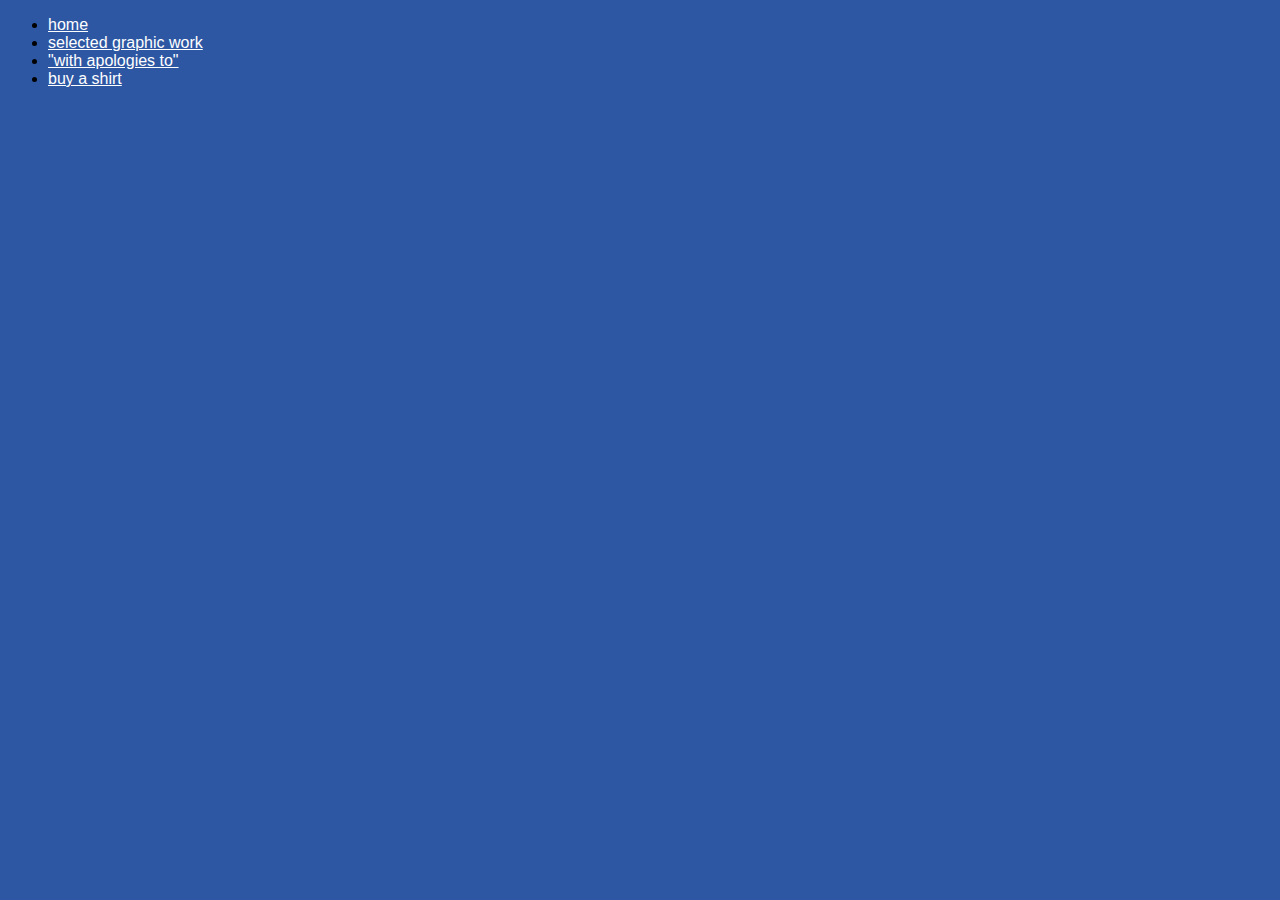
<file: posterwork.html>
<!DOCTYPE html>
<html lang=en>
    <head>
        <meta charset="UTF-8">
        <meta name="viewport" content="width=device-width, initial-scale=1.0">
        <title>greatest hits</title>
        <link rel="stylesheet" href="/css/style.css"/>
    </head>
    <body>
		<ul>
			<li><a href="#index">home</a></li>
			<li><a href="#selectedwork">selected graphic work</a></li>
			<li><a href="#sorry">"with apologies to"</a></li>
			<li><a href="https://nomorecreatives-shop.fourthwall.com/">buy a shirt</a></li>
		</ul>
    </body>
</html>
</file>
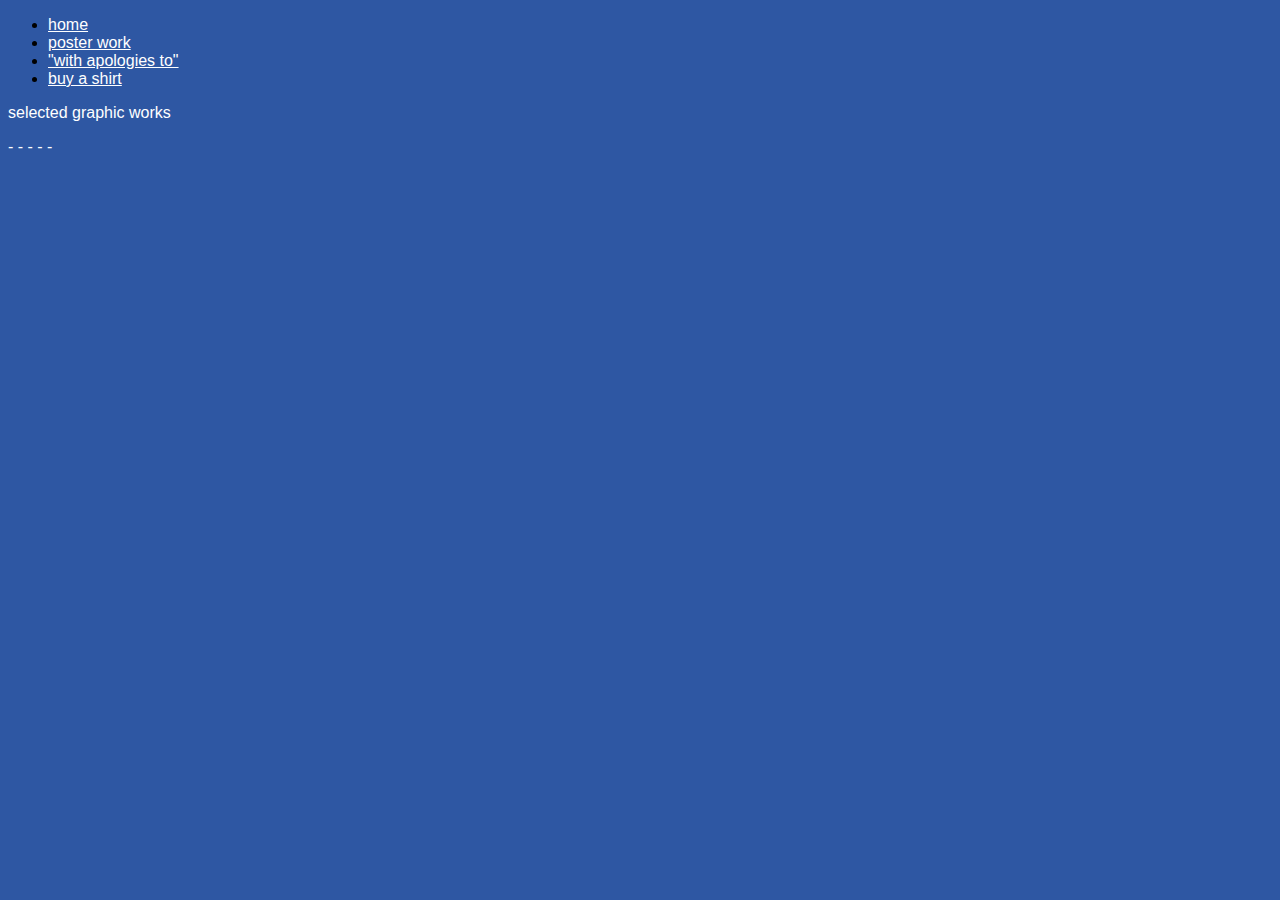
<file: selectedworks.html>
<!doctype html>
<html lang=en>
    <head>
        <meta charset="UTF-8" />
        <meta name="viewport" content="width=device-width, initial-scale=1.0" />
        <title>selected graphic works</title>
		<link rel="icon" type="image/x-icon" href="/images/favicon.ico">
        <link rel="stylesheet" href="/css/style.css"/>
    </head>
    <body>
		<div class="row">
			<div class="column side">
			<ul>
				<li><a href="https://nomorecreatives.github.io/">home</a></li>
				<li><a href="https://nomorecreatives.github.io/posterwork">poster work</a></li>
				<li><a href="https://nomorecreatives.github.io/sorry">"with apologies to"</a></li>
				<li><a href="https://nomorecreatives-shop.fourthwall.com/">buy a shirt</a></li>
			</ul>
			</div>
			<div class="column middle">
				<p>selected graphic works</p>
				<p>- - - - -</p>
			</div>
		</div>
    </body>
</html>
</file>
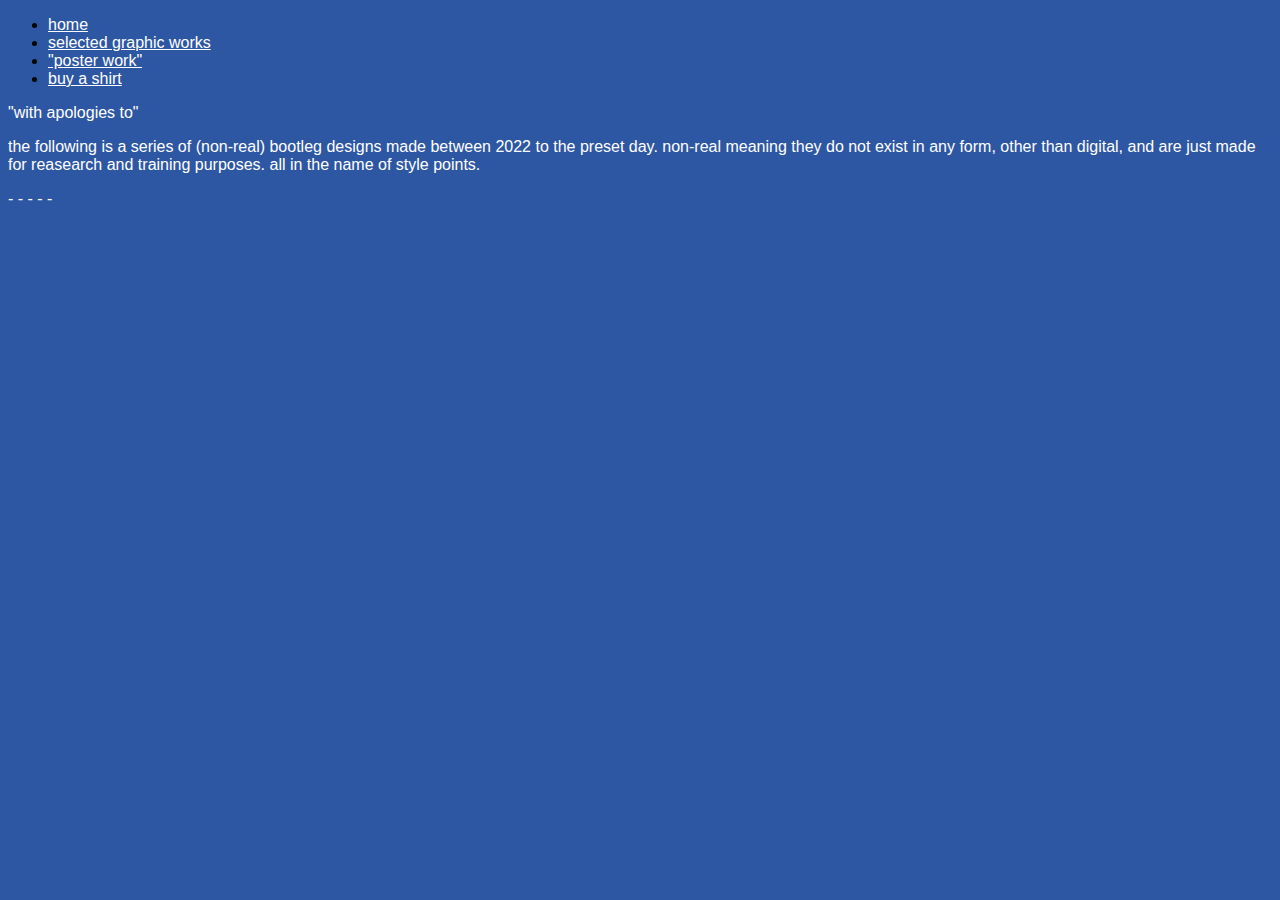
<file: sorry.html>
<!DOCTYPE html>
<html lang=en>
    <head>
        <meta charset="UTF-8">
        <meta name="viewport" content="width=device-width, initial-scale=1.0">
        <title>greatest hits</title>
        <link rel="stylesheet" href="/css/style.css"/>
    </head>
    <body>
		<div class="row">
			<div class="column side">
				<ul>
					<li><a href="https://nomorecreatives.github.io/">home</a></li>
					<li><a href="https://nomorecreatives.github.io/selectedworks">selected graphic works</a></li>
					<li><a href="https://nomorecreatives.github.io/posterwork">"poster work"</a></li>
					<li><a href="https://nomorecreatives-shop.fourthwall.com/">buy a shirt</a></li>
				</ul>
			</div>
			<div class="column middle">
				<p>"with apologies to"</p>
				<p>the following is a series of (non-real) bootleg designs made between 2022 to the preset day. non-real meaning they do not exist in any form, other than digital, and are just made for reasearch and training purposes. all in the name of style points.</p>
				<p>- - - - -</p>
			</div>
		</div>
    </body>
</html>
</file>
<file: css/style.css>
body {
    background-color: #2E57A3;
}

p {
    font-family: "Inter", sans-serif;
    font-weight: 500;
    font-style: normal;
    font-variation-settings: "slnt" 0;
    color: #ffffff;
}

h1,
h2,
h3,
h4,
h5,
h6 {
    font-family: "Inter", sans-serif;
    font-weight: 700;
    font-style: normal;
    font-variation-settings: "slnt" 0;
    color: #ffffff;
}

.container {
    font-family: "Inter", sans-serif;
    font-weight: 500;
    font-style: normal;
    font-variation-settings: "slnt" 0;

    height: 100%;
    width: 100%;
    display: flex;
    position: fixed;
    text-align: center;
    align-items: center;
    justify-content: center;
    color: #ffffff;
}

a:link {
    font-family: "Inter", sans-serif;
    font-weight: 300;
    font-style: normal;
    font-variation-settings: "slnt" 0;
    color: #ffffff;
}

a:hover {
    color: #dbdbdb;
}

a:visited {
    color: #333333;
}

img {
    height: auto;
    max-width: 80px;
}
</file>
